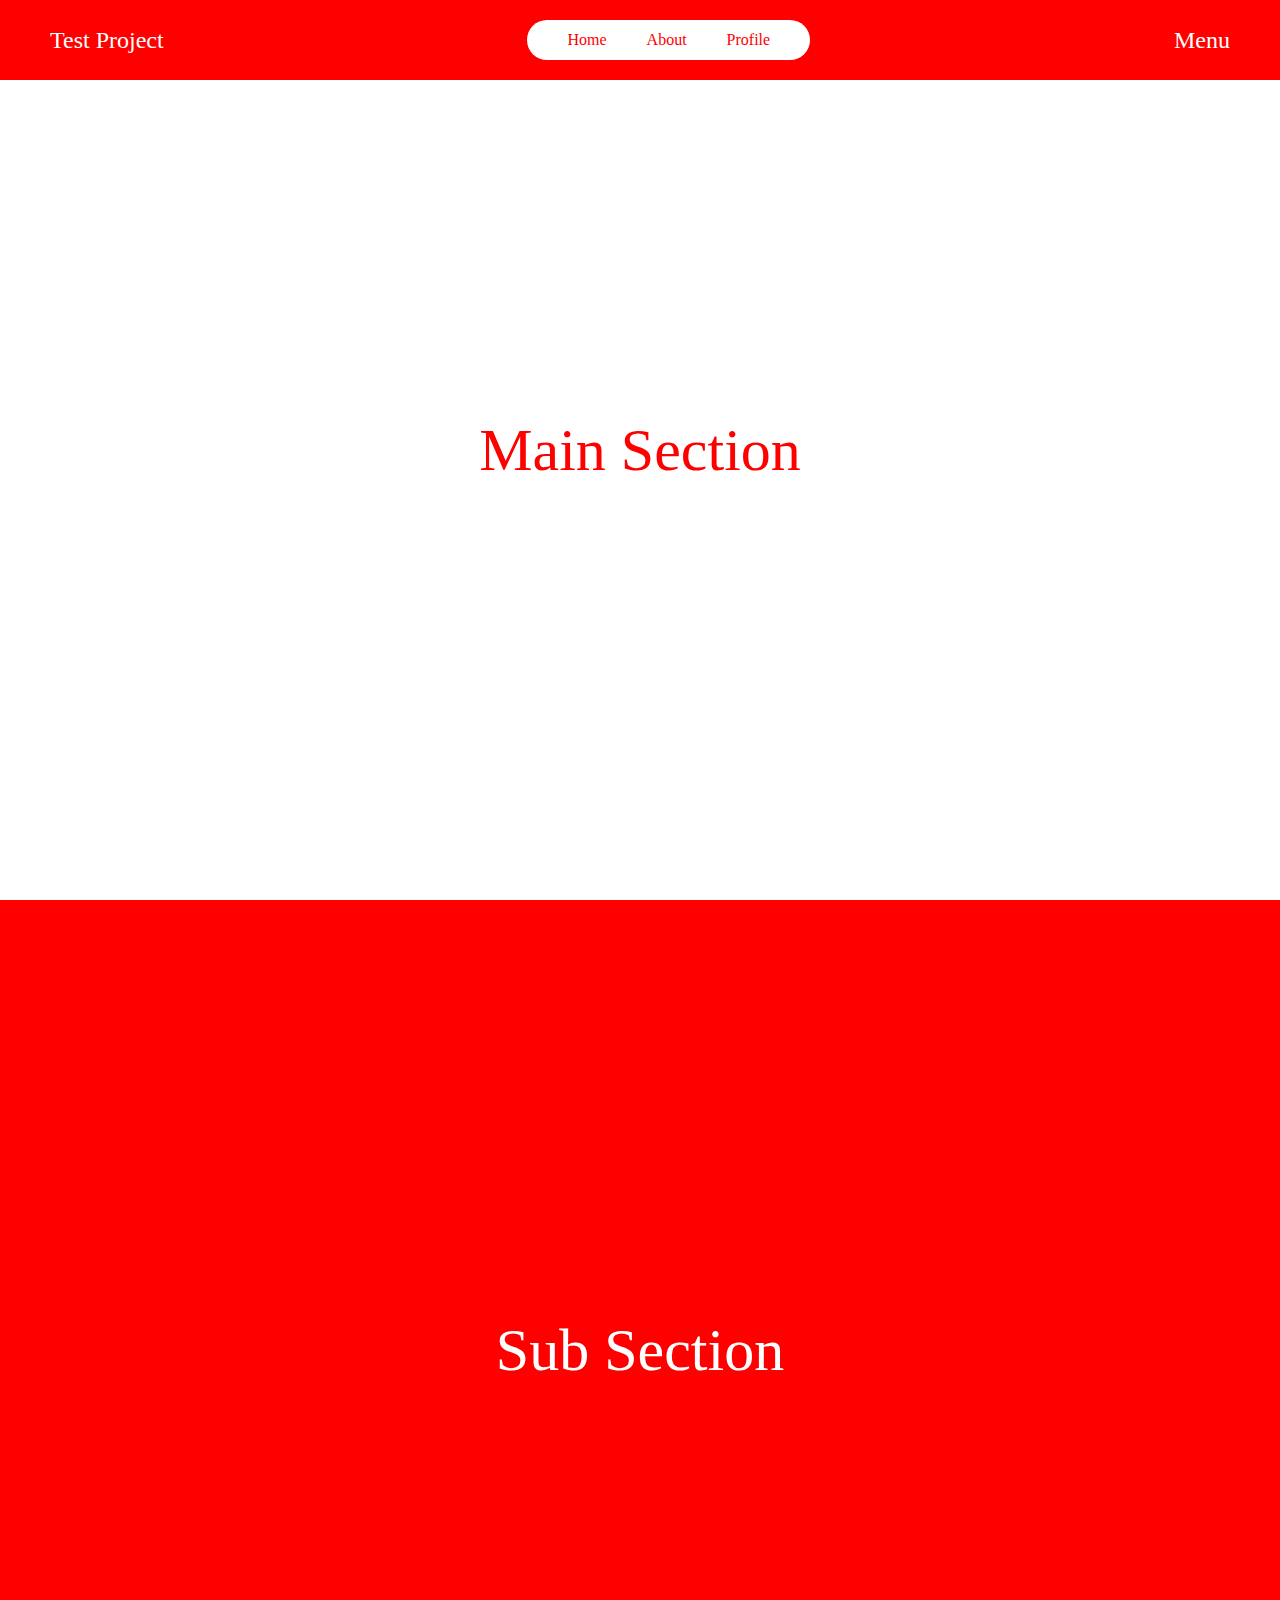
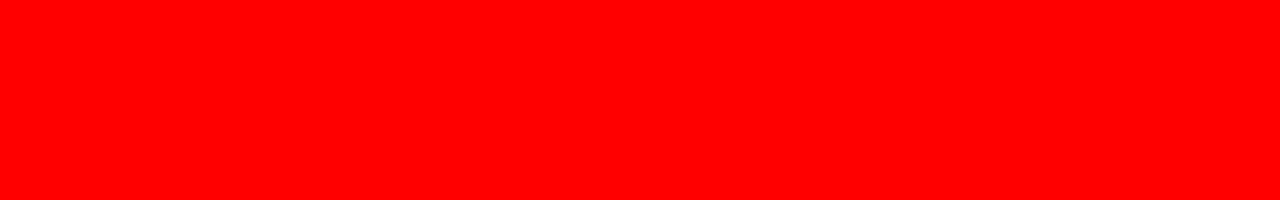
<file: index.html>
<!DOCTYPE html>

<html>
    <head>
        <title> Matthew's Youtube</title>
        <link rel="stylesheet" href="Styles.css">
        <meta name="viewport" content="width=device-width, initial-scale=1">
        
    </head>
    <body>
        <header> 
            <nav class="Menu">
                <p> Test Project </p>
                <div> 
                    <nav class="submenu">
                       <p> Home</p> 
                        <p> About</p>
                        <p> Profile</p>
            
                    </nav>
                </div>
                <p> Menu</p>

            </nav>
        </header>

    <main> 
       <div class="firstset"> 
        Main Section
       </div> 
       <div class="SecondSet">
        Sub Section
       </div>
    </main>
    </body>
</html>
</file>
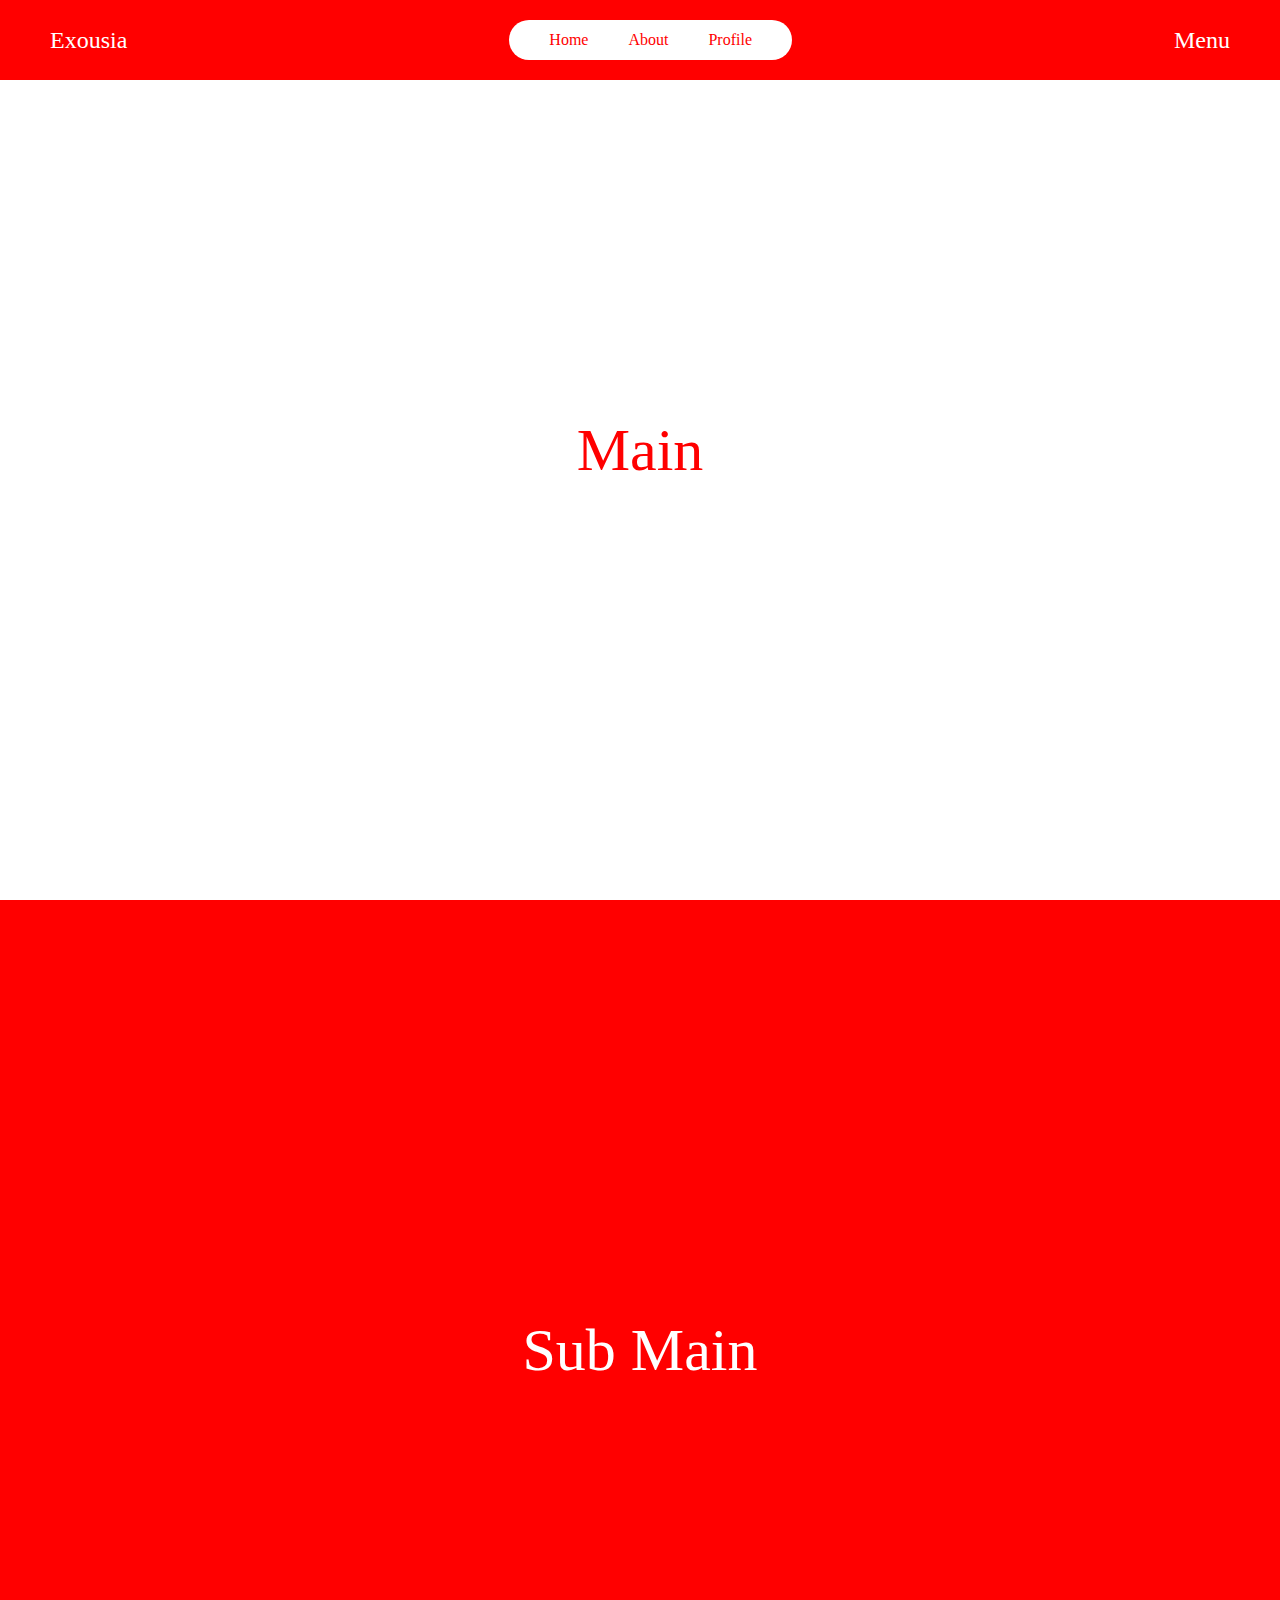
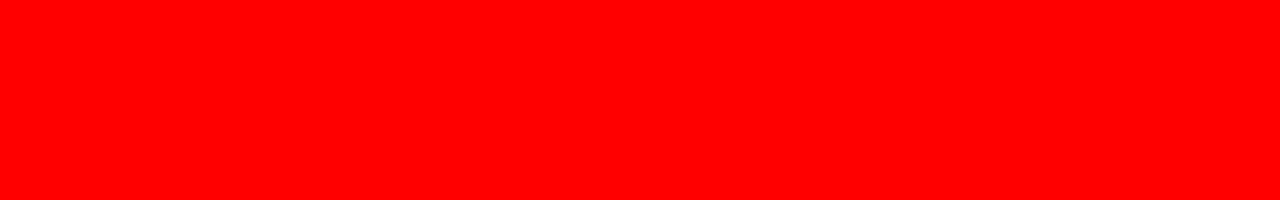
<file: Youtube.html>
<!DOCTYPE html>

<html>
    <head>
        <title> Matthew's Youtube</title>
        <link rel="stylesheet" href="Styles.css">
        
    </head>
    <body>
        <header> 
            <nav class="Menu">
                <p> Exousia </p>
                <div> 
                    <nav class="submenu">
                       <p> Home</p> 
                        <p> About</p>
                        <p> Profile</p>
            
                    </nav>
                </div>
                <p> Menu</p>

            </nav>
        </header>

    <main> 
       <div class="firstset"> 
        Main 
       </div> 
       <div class="SecondSet">
        Sub Main
       </div>
    </main>
    </body>
</html>
</file>
<file: Styles.css>
p {
    margin: 0;
    padding: 0;
    font-family: 'Segoe UI', Tahoma;
    line-height: 100%;
}

body {
    margin: 0;
}

.Menu {
    display: flex;
    justify-content: space-between;
    align-items: center;
    position: fixed;
    top: 0;
    right: 0;
    left: 0;
    padding: 20px 50px;
    color: white;
    background-color: red;
    font-size: 24px;
    z-index: 1000;
}

.submenu {
    display: flex;
    align-items: center;
    justify-content: center;
    flex-direction: row;
    column-gap: 40px;
    background-color: white;
    color: red;
    font-size: 16px;
    border-radius: 20px;
    padding: 12px 40px;
}

main {
    padding: 0;
    margin: 0;
}

.firstset {
    font-size: 60px;
    display: flex;
    justify-content: center;
    align-items: center;
    height: 100vh;
    color: red;
    transition: border 2s, color 2s;
}

.SecondSet {
    font-size: 60px;
    display: flex;
    justify-content: center;
    align-items: center;
    height: 100vh;
    background-color: red;
    color: white;
}

@media (max-width: 768px) {
    .Menu {
        background-color: white; 
        color: red; 
    }

    .submenu {
        display: none;
    }

    .firstset, .SecondSet {
        font-size: 40px;
        height: 100vh;
        padding: 20px;
    }
}

@media (min-width: 769px) and (max-width: 1024px) {
    .Menu {
        padding: 20px 40px;
        font-size: 22px;
    }

    .submenu {
        column-gap: 20px;
        padding: 12px 30px;
        display: none;
    }

    .firstset, .SecondSet {
        font-size: 50px;
    }
}
</file>
